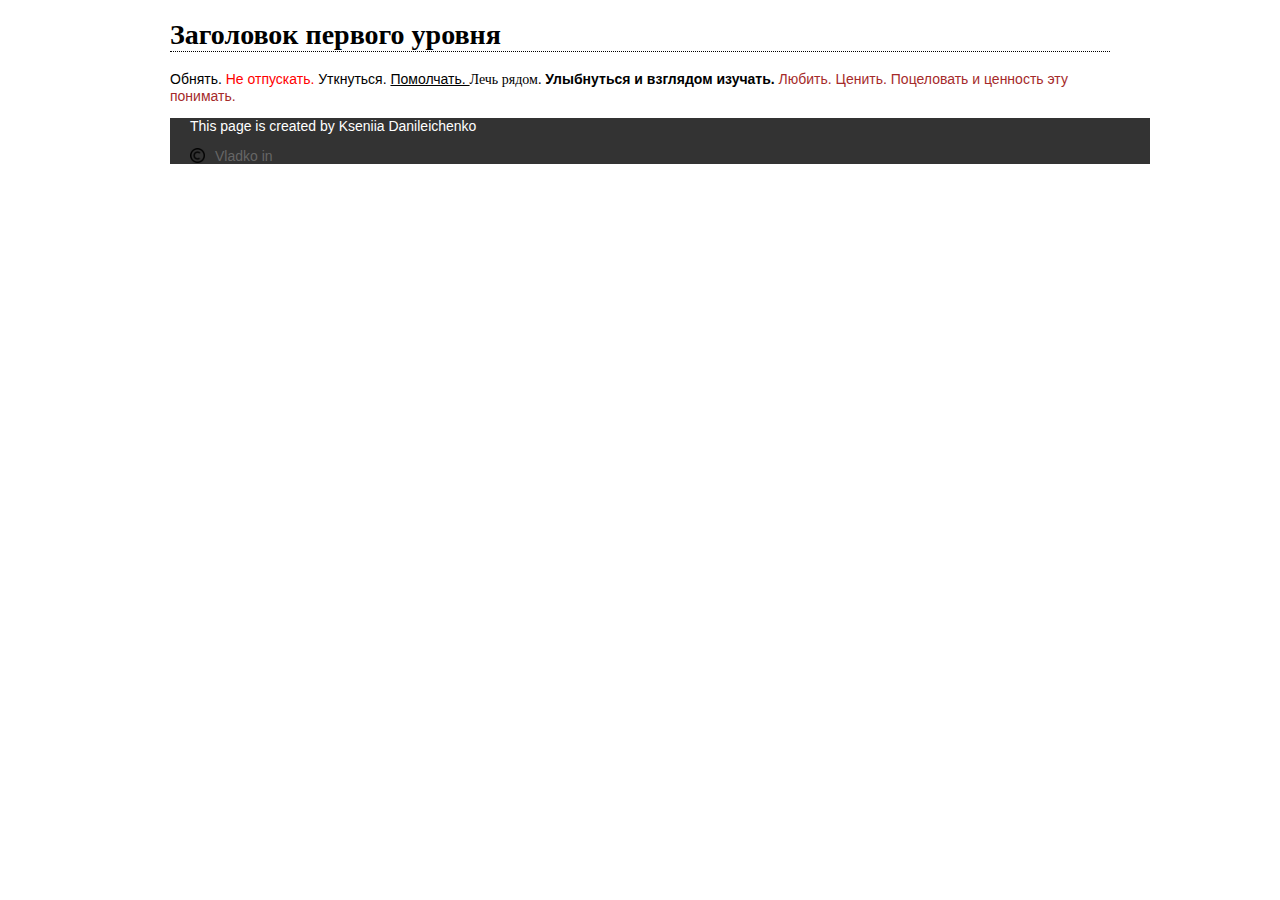
<file: new_index.html>
<!DOCTYPE html>
<html>

<head>
  <link rel="stylesheet" href="CSS/style.css">
  <title>CSS</title>
</head>

<body>
    <h1>Заголовок первого уровня</h1>
    <p>Обнять.
      <span style="color:red;"> Не отпускать.</span>
      Уткнуться.
      <span style="text-decoration:underline;"> Помолчать. </span>
      <span style="font-family:Tahoma;">Лечь рядом.</span>
      <strong>Улыбнуться и взглядом изучать.</strong>
      <span style="font-size=20px;color:brown;">Любить. Ценить. Поцеловать и ценность эту понимать.</span>
    </p>
  <footer>
    <p>This page is created by Kseniia Danileichenko</p>
    <div>
      <img src="copyright-symbol.png" alt="copyright" width="15px" height="15px" style="float:left">
      <p style="margin-left:25px;">Vladko in</p>
    </div>
  </footer>
</body>
</html>
</file>
<file: CSS/style.css>
head {
  width:940px;
}
body {
  width:940px;
  margin:0 auto;
  padding-left: 150px;
  padding-right: 150px;
  font-family:arial;
  font-size:14px;
}
h1 {font-family: Times New Roman;
  border-bottom-style: dotted;
  border-bottom-width: 1px;
}
footer{
  width:940px;
  padding-left: 20px;
  padding-right: 20px;
  background-color: #333333;
  color:#FFFFFF;
}
div{
  color:#666666;
}
</file>
